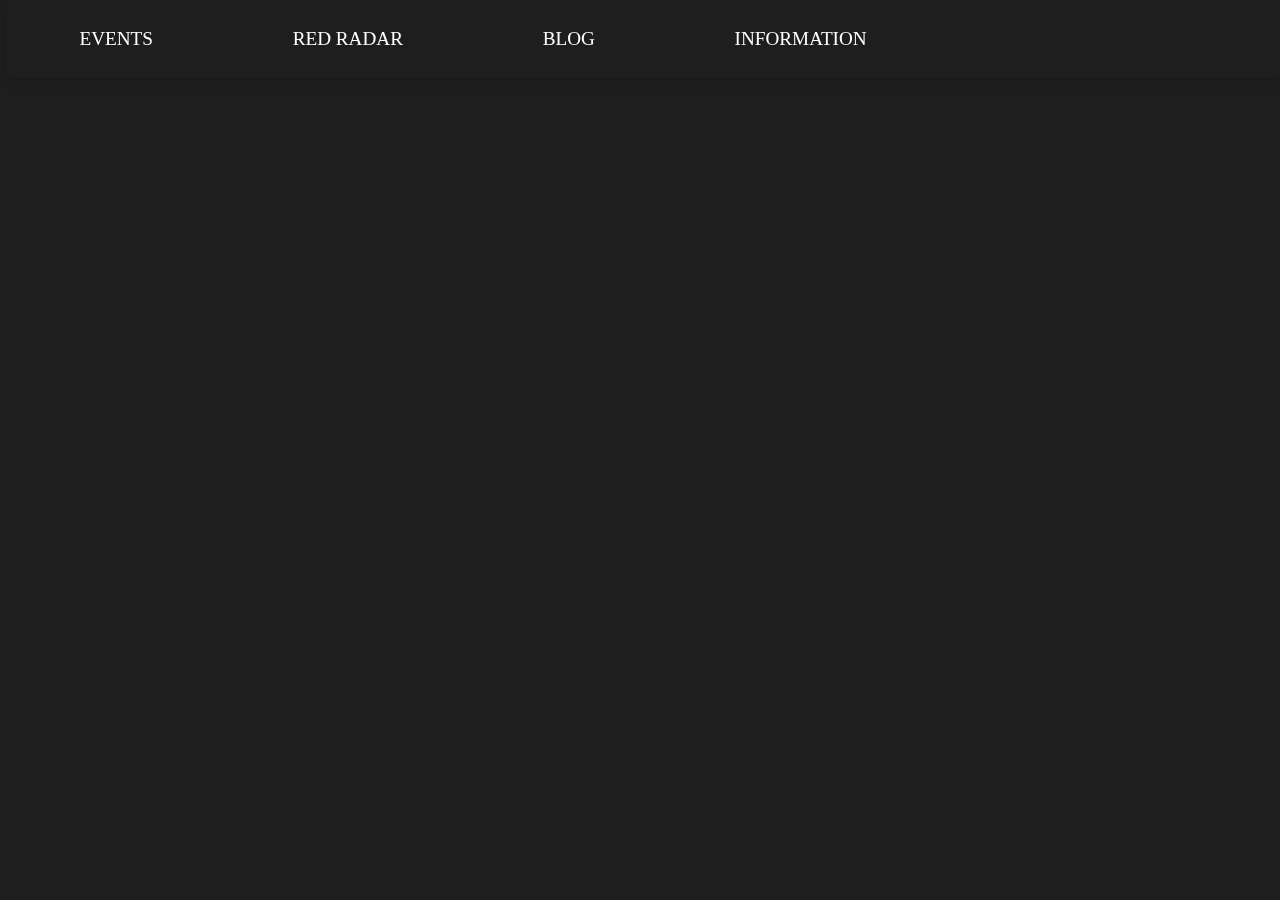
<file: navbar.html>
<!DOCTYPE html>
<html lang="da">
<head>
    <meta charset="UTF-8">
    <meta name="viewport" content="width=device-width, initial-scale=1.0">
    <meta name="description" content="Besøg radar og få en unik kulturel oplevelse">
    <link rel="stylesheet" href="css/navbar.css">

    <title>Radar</title>
</head>
<body>
    <header>
        <!-- <a href="../index.html"><img src="" alt="" class="logo"></a>
        <input type="checkbox" id="menu-bar">
        <label for="menu-bar"></label> -->
        
        <!-- <nav class="navbar">
            <ul>
                <li><a href="#"> Events</a>
                    <ul>
                        <li><a href="#">Event kalender</a>
                        </li>
                        <li><a href="#">Book scene</a>
                        </li>
                        <li><a href="#">Event arkiv</a>
                        </li>
                    </ul>
                </li>
    
                <li><a href="#">Red Radar</a>
                    <ul>
                        <li><a href="#">Hvordan kan du redde Radar?</a>
                        </li>
                        <li><a href="#">Bliv frivillig</a>
                        </li>
                        <li><a href="#">Doner</a>
                        </li>
                    </ul>
                </li>
    
                <li><a href="#">Blog</a>
                    <ul>
                        <li><a href="#">Artikler</a>
                        </li>
                        <li><a href="#">Playliste</a>
    
                        </li>
                        <li><a href="#">Galleri</a>
                        </li>
                    </ul>
                </li>
    
                <li><a href="#">Information</a>
                    <ul>
                        <li><a href="#">Kontakt</a>
                        </li>
                        <li><a href="#">Mission og vision</a>
                        </li>
                        <li><a href="#">FAQ</a>
                        </li>
                        <li><a href="#">Presse</a>
                        </li>
                        <li><a href="#">Medarbejdere</a>
                        </li>
                    </ul>
                </li>
            </ul>
        </nav> -->
    
        <nav class="navbar">
            <input type="checkbox" id="sidebar-active">  <!-- selve checkboxen -->
            <label for="sidebar-active" class="open-sidebar-button"> <!-- ikonet med de tre streger, for der forbinder  -->
                <svg xmlns="http://www.w3.org/2000/svg" height="32px" viewBox="0 -960 960 960" width="32px" fill="#e8eaed"><path d="M120-240v-80h720v80H120Zm0-200v-80h720v80H120Zm0-200v-80h720v80H120Z" class="streger"/></svg>
            </label>

            <label id="overlay" for="sidebar-active"></label> <!-- den der gør at vi kommer ud af sidebaren når vi trykker et andet sted på skærmen -->

            <div class="links-container">
                <label for="sidebar-active" class="close-sidebar-button"> <!-- krydset -->
                    <svg xmlns="http://www.w3.org/2000/svg" height="24px" viewBox="0 -960 960 960" width="24px" fill="#e8eaed"><path d="m256-200-56-56 224-224-224-224 56-56 224 224 224-224 56 56-224 224 224 224-56 56-224-224-224 224Z" class="kryds"/></svg>        
                </label>


            
                <ul class="navbar-menu">
                <li><a href="#"> Events</a>
                    <ul class="dropdown">    
                        <li><a href="#">Event kalender</a>
                        </li>
                        <li><a href="#">Book scene</a>
                        </li>
                        <li><a href="#">Event arkiv</a>
                        </li>
                    </ul>
                </li>
    
                <li><a href="#">Red Radar</a>
                    <ul class="dropdown">
                        <li><a href="#">Hvordan kan du redde Radar?</a>
                        </li>
                        <li><a href="#">Bliv frivillig</a>
                        </li>
                        <li><a href="#">Doner</a>
                        </li>
                    </ul>
                </li>
    
                <li><a href="#">Blog</a>
                    <ul class="dropdown">
                        <li><a href="#">Artikler</a>
                        </li>
                        <li><a href="#">Playliste</a>
    
                        </li>
                        <li><a href="#">Galleri</a>
                        </li>
                    </ul>
                </li>
    
                <li><a href="#">Information</a>
                    <ul class="dropdown">
                        <li><a href="#">Kontakt</a>
                        </li>
                        <li><a href="#">Mission og vision</a>
                        </li>
                        <li><a href="#">FAQ</a>
                        </li>
                        <li><a href="#">Presse</a>
                        </li>
                        <li><a href="#">Medarbejdere</a>
                        </li>
                    </ul>
                </li>
            </ul>
            </div>
        </nav>
</body>
</html>
</file>
<file: css/navbar.css>
*{
    margin: 0;
    padding: 0;
    box-sizing: border-box;
}
:root {
    --primary-color:#ffff;
    --secundary-color: #85f8fc;
    --tertiary-color:#00ed5a;
    --quaternary-color:#ff7436;
    --quinary-color:#1e1e1e;
}

body {
    font-family: 'montserrat';
    text-decoration: none;
    background-position: center;
    /* text-align: center; */
    background-color: var(--quinary-color);
    min-width: 100vw;
    line-height: 2rem;
}



/* header styling */
header {
    position: fixed;
    top:0;
    left:0.3rem;
    right:0.3rem;
    width: 100%;
    z-index: 1000;
    background: transparent;
    box-shadow: 0 0.3rem 0.6rem rgba(0,0,0,0.1);
    padding: 0.3rem;
    display: flex;
    align-items: center;
    justify-content: space-between;
    text-transform: uppercase;
}

/*  logo */
header .logo{
    margin-left: 0.6rem;
    padding-left: 0rem;
}

.logo{
    width: 10vw;
    margin-top: 5%;

}

/* hovedmenuen */
header .navbar ul {
    list-style: none;
}

header .navbar ul li {
    position: relative;
    float: left;
}


/* hovedmenu og undermenu styling */
header .navbar ul li a {
    box-sizing: border-box;
    text-decoration: none;
    font-size: 1.2rem;
    font-family: 'impact';
    padding: 1.125rem 4.365rem;
    color: white;
    display: block;
    text-align: left;
}


/* hoved menupunkt hover */
header .navbar ul li a:hover {
    background: var(--primary-color);
    color: var(--quinary-color);
}

/* undermenu niveau et */
header .navbar ul li ul {
    box-sizing: border-box;
    position: absolute;
    left: 0;
    width: 12rem;
    background: var(--quinary-color); 
    display: none;
    padding: 0;
}

header .navbar ul li ul li {
    width: 100%; 
    border-top: 0.06rem solid rgba(255, 255, 255, 0.2); 
}

/* undermenuer styling */
header .navbar ul li ul li a {
    padding: 0.6rem 0; 
    color: white; 
    text-align: left;
    margin-left: 0.3rem;
    width: 100%; 
    display: block;
    box-sizing: border-box;
    font-family: 'montserrat';
    font-size: 0.9rem;
}

/* undermenu hover effekt */
header .navbar ul li ul li a:hover {
    background: var(--quinary-color);
    color: var(--secundary-color);
}



/* Hover-effekt der sørger for dropdown til undermenuer */
header .navbar ul li:hover > ul,
header .navbar ul li ul li:hover > ul {
    display: block;
}


/* Gemmer checkboxen */
#sidebar-active {
    display: none;
}


header label {
    font-size: 1.25rem;
    color: var(--quinary-color);
    cursor: pointer;
    display: none;
}

/* Fjerner burgermenuen på desktop */
.burgermenu{
display: none;
}


/*styling til tablet*/
@media screen and (max-width: 1263px){ 

    header {
        position: fixed;
        top: 0;
        left: 0.3125rem; 
        right: 0.3125rem; 
        width: 100%;
        z-index: 1000;
        background: transparent;
        padding: 0.3125rem; 
        display: flex;
        align-items: flex-start;
        justify-content: space-between;
        text-transform: uppercase;
    }
    
    header .logo{
        margin-left: 0.0625rem;
        padding-left: 0rem;
    }
    
    .logo{
        width: 15vw;
        padding-top:5%;
    
    }
    
    
    nav{
        height: 3.75rem;
        background-color: transparent;
        display: flex;
        justify-content: flex-end;
        align-items: flex-start;
    }
    
    
    /* styling af tekst */
    nav ul li a{
        height: 100%;
        padding: 0 1.25rem;
        display: flex;
        align-items: flex-start;
        text-decoration: none;
        color: var(--quinary-color);
    }
    


    /* styling af ikoner ikoner */
    /* de tre streger */
    .streger {
        fill: var(--primary-color);
        background-color: transparent;
    }
    
    /* krydset */
    nav svg .kryds {
        fill: var(--primary-color);
        background-color: transparent;
    }

    /* fjerner checkboks (åben) */
    #sidebar-active {
        display: none;
    }
    
    /* fjerner checkboks (lukket)*/
    .open-sidebar-button, .close-sidebar-button {
        display: none; 
    }
    
    /* styling af selve den boks der folder ud, når burgeren klikkes */
        .links-container{
            height: 100%;
            width: 32%;
            display: flex;
            flex-direction: column;
            align-items:flex-start;
            background-color:var(--quinary-color);
    
           flex-direction: column; /* opsætning over hinanden */
           align-items: flex-start; /* placering i venstre side */
    
           position: fixed; /* Navigationsbaren følger med når der scrolles */
           top: 0;
           right: -100%; /* den grå boks er skjult til de tre streger klikkes af */
           z-index: 10;
           width: 18.75rem;
           color: var(--quinary-color);
    
           box-shadow: -0.3rem 0 0.3rem rgba(0,0,0,0.25); /* svag skygge på boksen */
           transition: 1s ease-out; /* åbnes smooth */
        }
    
    nav ul li a {
        box-sizing: border-box;
        height: auto;
        width: 100%;
        padding: 1.25rem 1.85rem;
        justify-content: flex-start; 
        font-family: 'montserrat';
    }
    
    .open-sidebar-button, .close-sidebar-button {
        padding: 1.25rem;
        display: block;
    }
    
    /* den grå boks reaktion/ændring npr de tre streger klikkes */
    #sidebar-active:checked ~ .links-container{
    right: 0;  /* ændres fra -100 (skjult) til 0 (synlig) */
    }
    
    /* Effekt der gør det muligt at klikke ud af menuen ved klik udenfor den grå boks */
    #sidebar-active:checked ~ #overlay{
        height: 100%;
        width: 100%;
        position: fixed;
        top: 0;
        left: 0;
        z-index: 9;
        display: block;
    }
    


    .navbar-menu li:hover > .dropdown {
        display: block;
        position: relative; /* sørger for at undermenuerne ikke "dropper down" oveni hovedmenuerne */
        width: 100%;
        padding-left: 0;
        margin-top: 0.3rem;
    }
}

    @media screen and (max-width: 600px){

        /* æÆndring i bredden, så menuen fylder mere af skærmen på mobil end tablet */
    .links-container{
        height: 100%;
        width: 50%; /* flyder 50% på mobil */
        display: flex;
        flex-direction: column;
        align-items:flex-start;
        background-color:var(--quinary-color);

       flex-direction: column;
       align-items: flex-start;

       position: fixed;
       top: 0;
       right: -100%; 
       z-index: 10;
       width: 18.75rem;
       color: var(--quinary-color);

       box-shadow: -0.3rem 0 0.3rem rgba(0,0,0,0.25);
       transition: 1s ease-out;
       }

         
    .logo{
        width: 15vw;
        padding-top:30%;
    
    }
}
</file>
